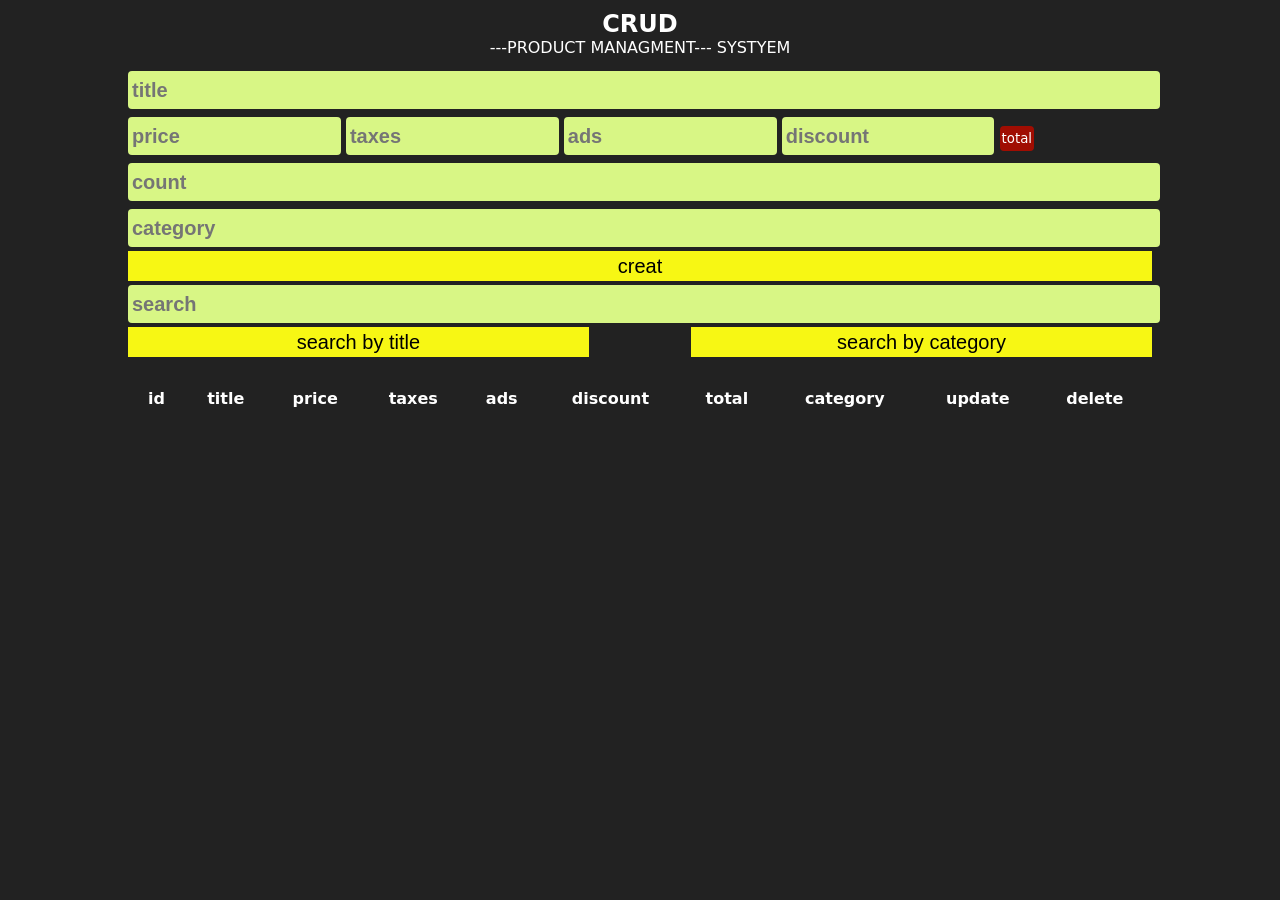
<file: index.html>
<!DOCTYPE html>
<html lang="en">
<head>
    <meta charset="UTF-8">
    <meta name="viewport" content="width=device-width, initial-scale=1.0">
    <title>crud</title>
    <link rel="stylesheet" href="style.css">
</head>
<body>
    <div class="crud">
        <div class="head">
            <h2>crud</h2>
            <p>---product managment--- systyem</p>
        </div>

        <div class="inputs">
            <input type="text" placeholder="title" id="title">
            <div class="price">
                <input onkeyup="getTotal()" type="number" placeholder="price" id="price">
                 <input onkeyup="getTotal()"  type="number" placeholder="taxes" id="taxes">
                <input onkeyup="getTotal()"  type="number" placeholder="ads" id="ads">
                <input onkeyup="getTotal()" type="number" placeholder="discount" id="discount">
                <small id="total">325362</small>
            </div>
            <input type="number" placeholder="count" id="count">
            <input type="text" placeholder="category" id="category">
            <button  id="submit">creat</button>



       
       
        </div>

        <div class="outputs">
            <div class="searchBlock">
                <input onkeyup="searchData(this.value)" type="text" id="search" placeholder="search">
                  <div class="btnsearch">
                    <button onclick="getSearchMood(this.id)" id="searchtitle">search by title</button>
                    <button onclick="getSearchMood(this.id)" id="searchCategory">search by category</button>

                  </div>
            </div>

            <div id="DeleteALL"></div>
            <table >
                <tr>
                    <th>id</th>
                     <th>title</th>
                    <th>price</th>
                    <th>taxes</th>
                    <th>ads</th>
                    <th>discount</th>
                    <th>total</th>


                    <th>category</th>
                    <th>update</th>
                    <th>delete</th>

                </tr>
                <tbody id="tbody">
                    <!-- <tr>
                        <td>1</td>
                        <td>sumsung</td>
                        <td>2000</td>
                        <td>100</td>
                        <td>200</td>
                        <td>300</td>
                        <td>phone</td>
                        <td>phon</td>

                       <td> <button id="update">update</button></td>
                        <td><button id="delete">delete</button></td>



                    </tr> -->

              
                </tbody>
            </table>

        </div>
    </div>
   
    




















       <script src="app.js"></script> 

</body>
</html>
</file>
<file: style.css>
*{
    margin: 0;
    padding: 0;
}
body{
    background: #222;
    color: #fff;
    font-family: system-ui;
}
.crud{
    width: 80%;
    margin: auto;
}
.head{
    text-align: center;
    text-transform: uppercase;
    margin: 10px 0;
}
 
input{
    width: 100%;
    height: 30px;
    outline: none;
    border: none;
    background:rgb(216, 246, 133);
    margin: 4px 0;
    border-radius: 4px;
    padding: 4px;
    color: black;
    font-weight: bold;
    font-size: 20px;
}
input:focus{
    background: white;
    transform: scale(1.1);
}
.price input{
    width: 20%;

}
#total{
    background-color: red;
    padding: 5px 2px;
    border-radius: 4px;
}
#total::before{
    content: " total  ";
}
button{
    width: 100%;
    height: 30px;
    border: none;
    cursor: pointer;
    background-color: rgb(247, 247, 20);
    transition: .5s;
     font-size: 20px;


}
button:hover{
        background: rgb(177, 197, 2);
        letter-spacing: 3px;


}

.btnsearch{
    display: flex;
    justify-content: space-between;

}
.btnsearch button{
    width: 45%;
}
 
table{
    width: 100%;
    text-align: center;
    margin: 10px 0;
}
table th{
    text-transform:  
    ;
}
th,td{
    padding: 10px;
}

#DeleteALL{
    margin: 20px;
    
}
</file>
